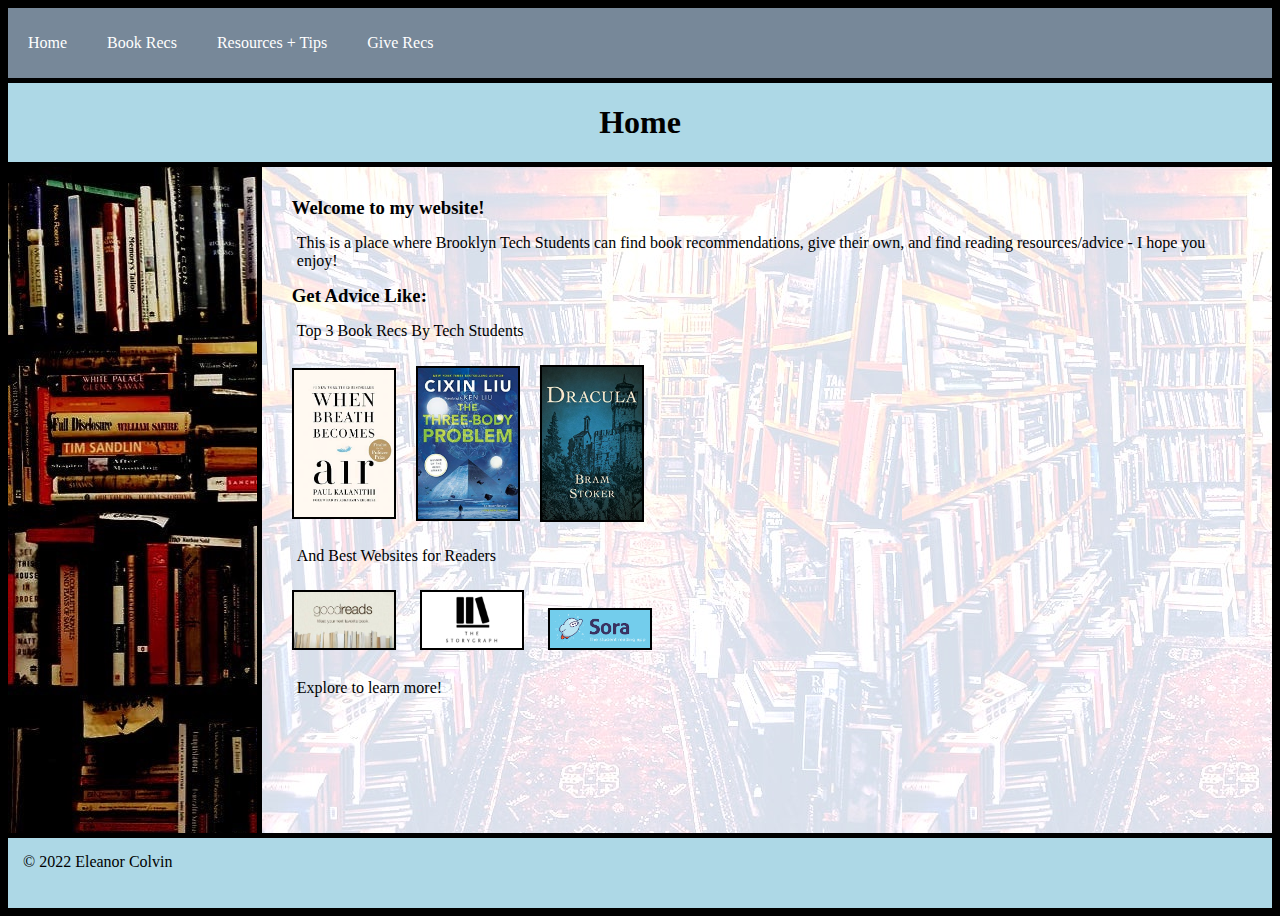
<file: index.html>
<!--Descrition of creating the website:
While completing this website, I tried to start by focusing on the basics and more general parts
like the layout for all of the pages and for different sizes. Next i moved on to more specific 
elements, finally trying to add more interesting elements, details and book recs I got 
from asking friends (also fixing smaller inconsistancies as best as I could). I worked on the 
CSS along with the HTML as i went.-->
<!DOCTYPE html>
<html lang="en">

<head>
    <meta charset="UTF-8">
    <meta http-equiv="X-UA-Compatible" content="IE=edge">
    <meta name="viewport" content="width=device-width, initial-scale=1.0">
    <title>Document</title>
    <link rel="stylesheet" href="standardStyle.css">
    <link rel="stylesheet" href="styleHome.css">
</head>

<body>
    <div id=grid>
        <div id=navbar>
            <!--Navigation-->
            <a class=page href="index.html">Home</a>
            <a class=page href="page1.html">Book Recs</a>
            <a class=page href="page2.html">Resources + Tips</a>
            <a class=page href="page3.html">Give Recs</a>
        </div>
        <div id=title>
            <h1>Home</h1>
        </div>
        <div id=sidebar>
        </div>
        <div id=main>
            <!--Introduction to website-->
            <h3>Welcome to my website!</h3>
            <p>This is a place where Brooklyn Tech Students can find book recommendations, give their own,
                and find reading resources/advice - I hope you enjoy!</p>
            <h3>Get Advice Like: </h3>
            <p>Top 3 Book Recs By Tech Students </p>
            <div id=flexBox>
                <img src="images/cover3.jpg">
                <img src="images/cover6.jpg">
                <img src="images/cover10.jpg">
            </div>
            <p>And Best Websites for Readers </p>
            <img src="images/goodreads.jpg">
            <img src="images/storygraph.jpg">
            <img src="images/sora.jpg">
            <p>Explore to learn more!</p>
        </div>
        <div id=footer>
            <!--Copyright footer-->
            <p>&copy 2022 Eleanor Colvin</p>
        </div>
    </div>
</body>

</html>
</file>
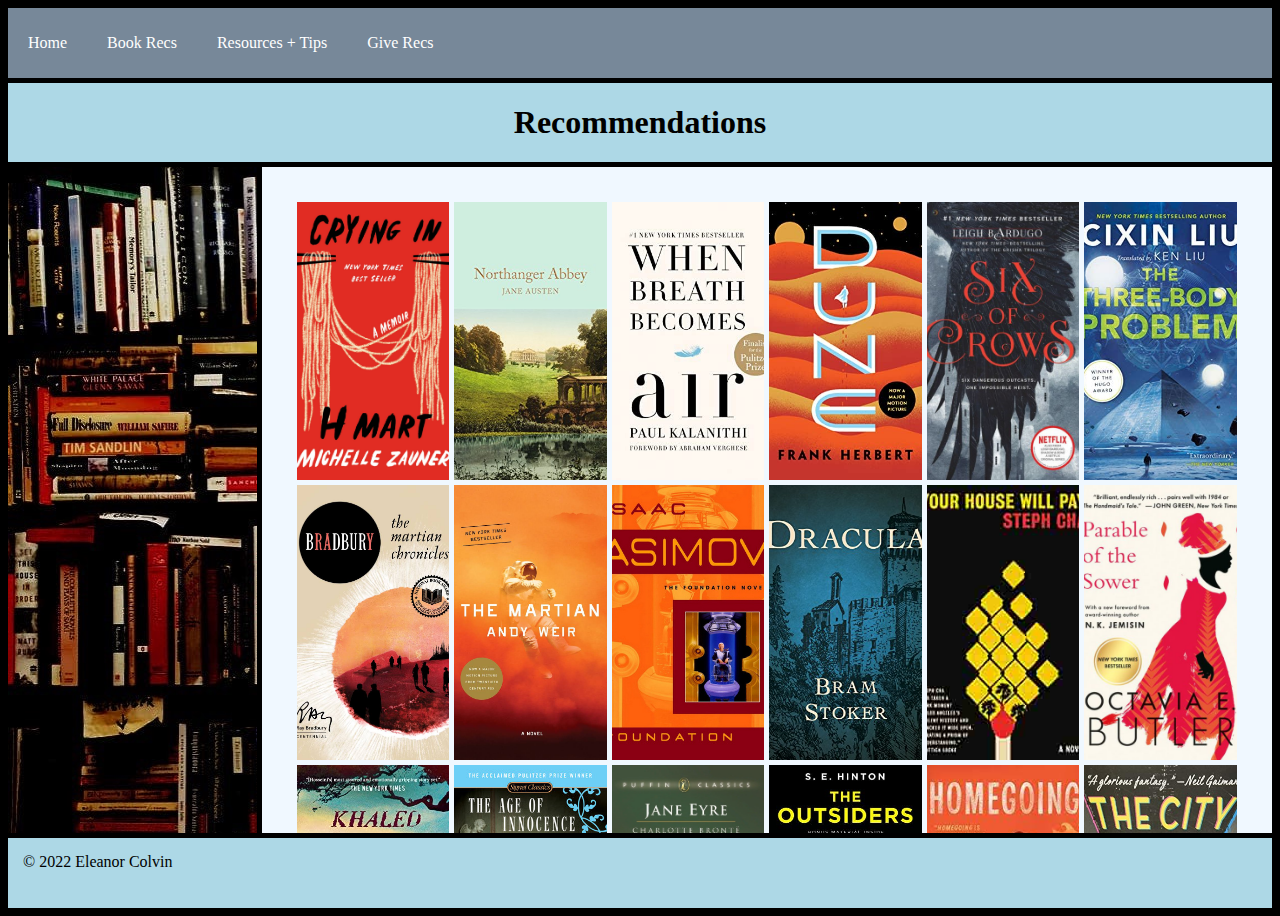
<file: page1.html>
<!DOCTYPE html>
<html lang="en">

<head>
    <meta charset="UTF-8">
    <meta http-equiv="X-UA-Compatible" content="IE=edge">
    <meta name="viewport" content="width=device-width, initial-scale=1.0">
    <title>Document</title>
    <link rel="stylesheet" href="standardStyle.css">
    <link rel="stylesheet" href="p1style.css">
</head>

<body class="disableScroll">
    <div id=grid>
        <div id=navbar>
            <a class=page href="index.html">Home</a>
            <a class=page href="page1.html">Book Recs</a>
            <a class=page href="page2.html">Resources + Tips</a>
            <a class=page href="page3.html">Give Recs</a>
        </div>
        <div id=title>
            <h1>Recommendations</h1>
        </div>
        <div id=sidebar>
        </div>
        <div id=main>
            <!--All book covers and text for photo grid-->
            <div id=photogrid>
                <div id=cover1 class=cover><img src="images/cover1.jpg">
                    <div class="overlay">
                        <div class=text>Title: Crying in H Mart<br>
                            Author: Michelle Zauner<br>
                            Genre: Memoir<br>
                        </div>
                    </div>
                </div>
                <div id=cover2 class=cover><img src="images/cover2.jpg">
                    <div class="overlay">
                        <div class=text>Title: Northanger Abbey<br>
                            Author: Jane Austen<br>
                            Genre: Novel<br>
                        </div>
                    </div>
                </div>
                <div id=cover3 class=cover><img src="images/cover3.jpg">
                    <div class="overlay">
                        <div class=text>Title: When Breath Becomes Air<br>
                            Author: Paul Kalanithi<br>
                            Genre: Memoir<br>
                        </div>
                    </div>
                </div>
                <div id=cover4 class=cover><img src="images/cover4.jpg">
                    <div class="overlay">
                        <div class=text> Title: Dune<br>
                            Author: Frank Herbert<br>
                            Genre: Science Fiction<br>
                        </div>
                    </div>
                </div>
                <div id=cover5 class=cover><img src="images/cover5.jpg">
                    <div class="overlay">
                        <div class=text>Title: Six of Crows<br>
                            Author: Leigh Bardugo<br>
                            Genre: Fantasy<br>
                        </div>
                    </div>
                </div>
                <div id=cover6 class=cover><img src="images/cover6.jpg">
                    <div class="overlay">
                        <div class=text> Title: The Three Body Problem<br>
                            Author: Cixin Liu<br>
                            Genre: Hard Science Fiction<br>
                        </div>
                    </div>
                </div>
                <div id=cover7 class=cover><img src="images/cover7.jpg">
                    <div class="overlay">
                        <div class=text>Title: The Martian Chronicles<br>
                            Author: Ray Bradbury<br>
                            Genre: Science Fiction<br>
                        </div>
                    </div>
                </div>
                <div id=cover8 class=cover><img src="images/cover8.jpg">
                    <div class="overlay">
                        <div class=text> Title: The Martian<br>
                            Author: Andy Weir<br>
                            Genre: Science Fiction<br>
                        </div>
                    </div>
                </div>
                <div id=cover9 class=cover><img src="images/cover9.jpg">
                    <div class="overlay">
                        <div class=text>Title: Foundation<br>
                            Author: Isaac Aismov<br>
                            Genre: Science Fiction<br>
                        </div>
                    </div>
                </div>
                <div id=cover10 class=cover><img src="images/cover10.jpg">
                    <div class="overlay">
                        <div class=text>Title: Dracula<br>
                            Author: Bram Stoker<br>
                            Genre: Science Fiction<br>
                        </div>
                    </div>
                </div>
                <div id=cover11 class=cover><img src="images/cover11.jpg">
                    <div class="overlay">
                        <div class=text>Title: Your House Will Pay<br>
                            Author: Steph Cha<br>
                            Genre: Crime Fiction<br>
                        </div>
                    </div>
                </div>
                <div id=cover12 class=cover><img src="images/cover12.jpg">
                    <div class="overlay">
                        <div class=text>Title: Parable of the Sower<br>
                            Author: Octavia E. Butler<br>
                            Genre: Science Fiction, <br>
                            Dystopian
                        </div>
                    </div>
                </div>
                <div id=cover13 class=cover><img src="images/cover13.jpg">
                    <div class="overlay">
                        <div class=text>Title: And The Mountains Echoed<br>
                            Author: Khaled Hosseini<br>
                            Genre: Historical Fiction<br>
                        </div>
                    </div>
                </div>
                <div id=cover14 class=cover><img src="images/cover14.jpg">
                    <div class="overlay">
                        <div class=text>Title: Age of Innocence<br>
                            Author: Edith Wharton<br>
                            Genre: Novel, Romance<br>
                        </div>
                    </div>
                </div>
                <div id=cover15 class=cover><img src="images/cover15.jpg">
                    <div class="overlay">
                        <div class=text>Title: Jane Eyre<br>
                            Author: Charlotte Bronte<br>
                            Genre: Novel, Gothic<br>
                        </div>
                    </div>
                </div>
                <div id=cover16 class=cover><img src="images/cover16.jpg">
                    <div class="overlay">
                        <div class=text>Title: The Outsiders<br>
                            Author: S. E. Hinton<br>
                            Genre: YA Fiction<br>
                        </div>
                    </div>
                </div>
                <div id=cover17 class=cover><img src="images/cover17.jpg">
                    <div class="overlay">
                        <div class=text>Title: Homegoing<br>
                            Author: Yaa Gyasi<br>
                            Genre: Fiction<br>
                        </div>
                    </div>
                </div>
                <div id=cover18 class=cover><img src="images/cover18.jpg">
                    <div class="overlay">
                        <div class=text>Title: the City We Became<br>
                            Author: N. K. Jemison<br>
                            Genre: Dystopian<br>
                        </div>
                    </div>
                </div>
            </div>
        </div>
        <div id=footer>
            <p>&copy 2022 Eleanor Colvin</p>
        </div>
    </div>

</body>

</html>
</file>
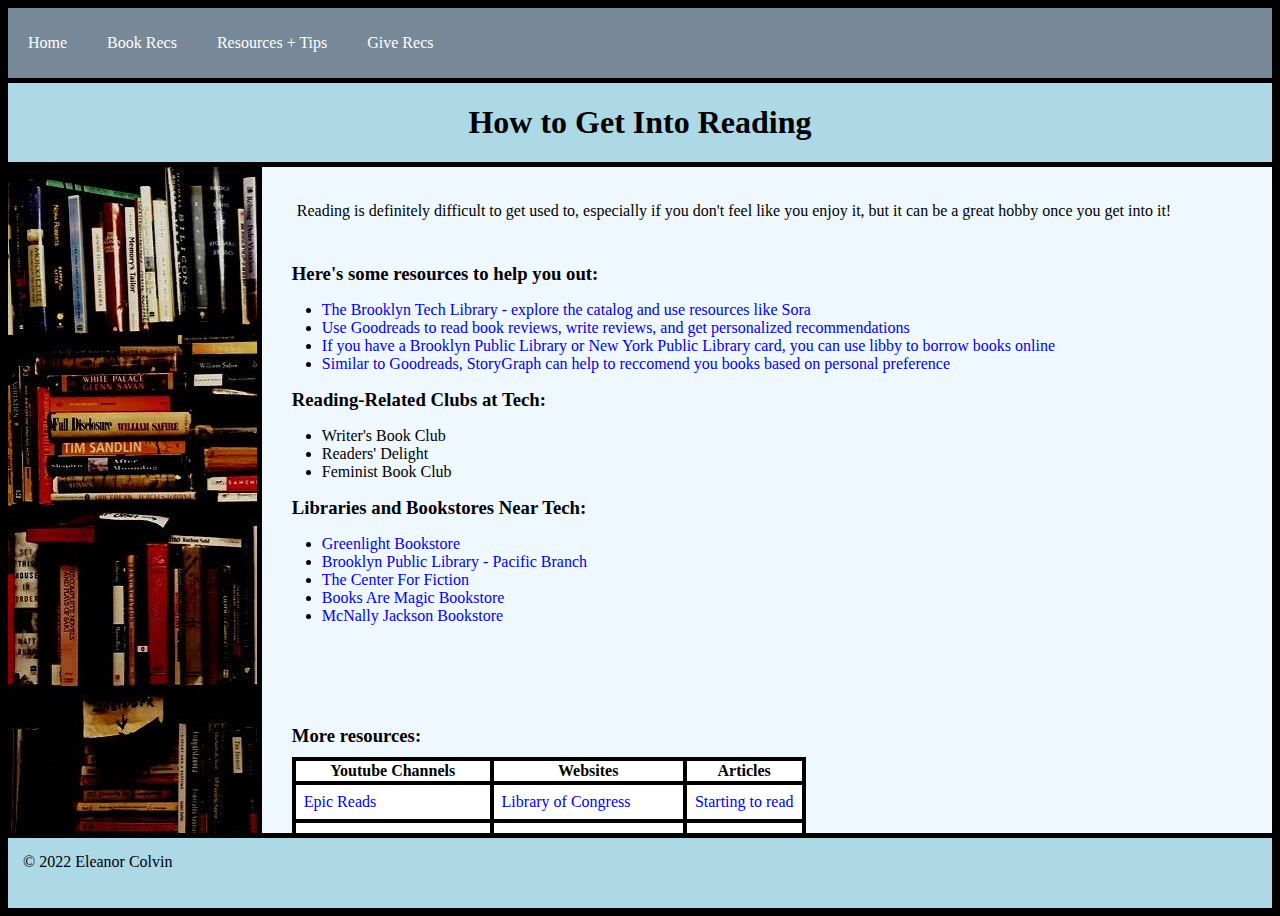
<file: page2.html>
<!DOCTYPE html>
<html lang="en">

<head>
    <meta charset="UTF-8">
    <meta http-equiv="X-UA-Compatible" content="IE=edge">
    <meta name="viewport" content="width=device-width, initial-scale=1.0">
    <title>Document</title>
    <link rel="stylesheet" href="standardStyle.css">
</head>

<body>
    <div id=grid>
        <div id=navbar>
            <a class=page href="index.html">Home</a>
            <a class=page href="page1.html">Book Recs</a>
            <a class=page href="page2.html">Resources + Tips</a>
            <a class=page href="page3.html">Give Recs</a>
        </div>
        <div id=title>
            <h1>How to Get Into Reading</h1>
        </div>
        <div id=sidebar>
        </div>
        <!--Displays reading websites, tech clubs, and libraries/bookstores-->
        <div id=main>
            <p>Reading is definitely difficult to get used to, especially if you
                don't feel like you enjoy it, but it can be a great hobby once you get into it!</p><br>
            <h3>Here's some resources to help you out: </h3>
            <ul>
                <li><a href="https://www.brooklyntechlibrary.com/">The Brooklyn Tech Library
                        - explore the catalog and use resources like Sora </a></li>
                <li><a href="https://www.goodreads.com/?ref=nav_hom">Use Goodreads to read book reviews,
                        write reviews, and get personalized recommendations</a></li>
                <li><a href="https://libbyapp.com/interview/welcome#doYouHaveACard">If you have a Brooklyn
                        Public Library or New York Public Library card, you can use libby to borrow books online</a>
                </li>
                <li><a href="https://libbyapp.com/interview/welcome#doYouHaveACard">Similar to Goodreads,
                        StoryGraph can help to reccomend you books based on personal preference</a></li>
            </ul>
            <h3>Reading-Related Clubs at Tech: </h3>
            <ul>
                <li>Writer's Book Club</li>
                <li>Readers' Delight </li>
                <li>Feminist Book Club</li>
            </ul>
            <h3>Libraries and Bookstores Near Tech: </h3>
            <ul>
                <li><a href="https://www.greenlightbookstore.com/">Greenlight Bookstore</a></li>
                <li><a href="https://www.bklynlibrary.org/locations/pacific">Brooklyn Public Library - Pacific
                        Branch</a></li>
                <li><a href="https://centerforfiction.org">The Center For Fiction</a></li>
                <li><a href="https://www.booksaremagic.net/">Books Are Magic Bookstore</a></li>
                <li><a href="https://www.mcnallyjackson.com">McNally Jackson Bookstore</a></li>
            </ul>
            <div id=table>
                <h3>More resources: </h3>
                <table>
                    <tr>
                        <th>Youtube Channels</th>
                        <th>Websites</th>
                        <th>Articles</th>
                    </tr>
                    <tr>
                        <td><a href="https://www.youtube.com/c/EpicReads/videos">Epic Reads</a></td>
                        <td><a href="https://read.gov/adults/">Library of Congress</a></td>
                        <td><a href="https://bookriot.com/how-to-start-reading/">Starting to read</a></td>
                    </tr>
                    <tr>
                        <td><a href="https://www.youtube.com/c/booksandquills/videos">booksandquills of Congress</a>
                        </td>
                        <td><a href="https://www.bookfinder.com/">BookFinder</a></td>
                        <td><a href="https://www.healthline.com/health/benefits-of-reading-books#bypass-tv">Why
                                Read?</a></td>
                    </tr>
                    <tr>
                        <td><a href="https://www.youtube.com/c/PeruseProject/videos">PeruseProject</a></td>
                        <td><a href="https://www.nasa.gov/mission_pages/station/research/researcher_guide">NASA
                                Researchers Guides</a></td>
                        <td><a href="https://fs.blog/reading/">Reading Better</a></td>
                    </tr>
                </table>
            </div>
        </div>
        <div id=footer>
            <p>&copy 2022 Eleanor Colvin</p>
        </div>
    </div>
</body>

</html>
</file>
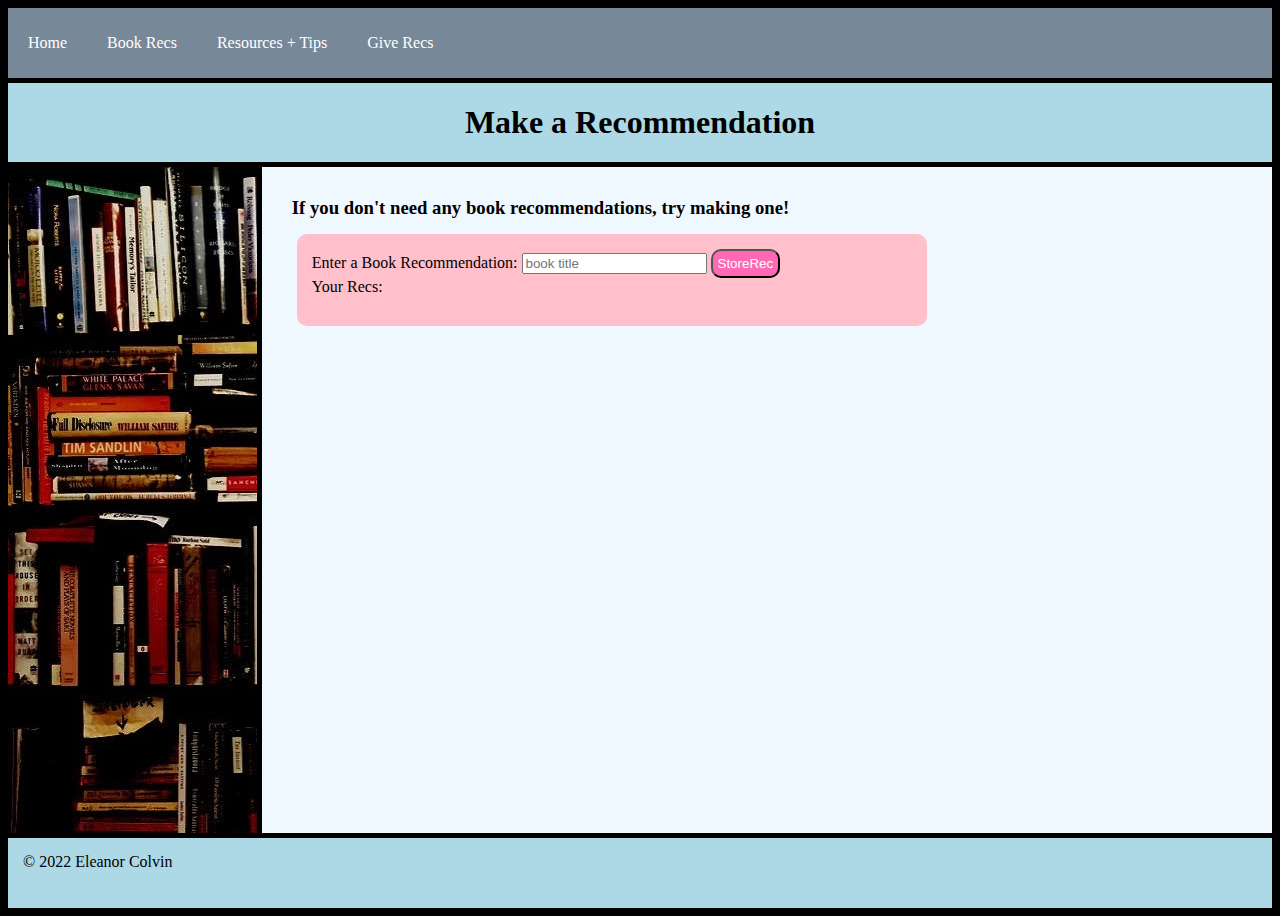
<file: page3.html>
<!DOCTYPE html>
<html lang="en">

<head>
    <meta charset="UTF-8">
    <meta http-equiv="X-UA-Compatible" content="IE=edge">
    <meta name="viewport" content="width=device-width, initial-scale=1.0">
    <title>Document</title>
    <link rel="stylesheet" href="standardStyle.css">
    <script type="text/javascript">
        inputList = "";
        storedValue = "";
        function initialize() {
            console.log(storedValue);
            storedValue = localStorage.getItem("rec");
            document.getElementById('text').innerHTML = storedValue;
            if (storedValue == null) {
                storedValue = "";
            }
            inputList = storedValue;
            console.log(inputList);
        }
        function store() {
            var inputRec = document.getElementById("rec");
            inputList += inputRec.value;
            inputList += ", ";
            console.log(inputList);
            localStorage.setItem("rec", inputList);
            storedValue = localStorage.getItem("rec");
            document.getElementById('text').innerHTML = storedValue;
        }
    </script>
</head>

<body onload="initialize();">


    <div id=grid>
        <div id=navbar>
            <a class=page href="index.html">Home</a>
            <a class=page href="page1.html">Book Recs</a>
            <a class=page href="page2.html">Resources + Tips</a>
            <a class=page href="page3.html">Give Recs</a>
        </div>
        <div id=title>
            <h1>Make a Recommendation</h1>
        </div>
        <div id=sidebar>
        </div>
        <div id=main>
            <!--Form to submit book recs-->
            <h3>If you don't need any book recommendations, try making one!</h3>
            <form id = bookForm action="http://issuefy.ca.vu/on/login.php" class="form-login" method="post">
            Enter a Book Recommendation: <input name="rec" type="rec" id="rec" placeholder="book title" />
            <button onclick="store()" type="button">StoreRec</button>
            <br /><label>Your Recs: </label>
            <p><span id='text'></span></p>
        </form>
            <iframe
                src="https://docs.google.com/forms/d/e/1FAIpQLSd1pXwimBAtAhwl5JS89h-VFhZUZTEwTA3GILw6wO0CvFVsSg/viewform?embedded=true"
                width="640" height="500" frameborder="0" marginheight="0" marginwidth="0">Loading…</iframe>
        </div>

        <div id=footer>
            <p>&copy 2022 Eleanor Colvin</p>
        </div>
    </div>
</body>

</html>
</file>
<file: standardStyle.css>
/* Standard stylesheet for all of my pages - creates basic layout and 
styles basics like text*/
body {
    background-color: black;
}

#grid {
    display: grid;
    grid-template-columns: repeat(5, 1fr);
    grid-template-rows: repeat(12, 1fr);
    grid-gap: 5px;
    width: 100%;
    height: 100vh;
}

#navbar {
    background-color: lightslategray;
    grid-column: span 5;
    display: flex;
    flex-direction: row;
    align-items: center;
}

.page:hover{
    color: yellow;
}

#title {
    background-color: lightblue;
    grid-column: span 5;
    display: flex;
    flex-direction: row;
    align-items: center;
    justify-content: center;

}

a {
    text-decoration: none;
}

#sidebar {
    grid-row: span 9;
    background-image: url("images/sidebar.jpg");
    display: none;
}

#main {
    background-color: aliceblue;
    grid-column: span 5;
    grid-row: span 9;
    padding: 20px;
    overflow: auto;
}
#bookForm{

    background-color: pink;
    padding: 15px;
    border-radius: 10px;
    color: black;
    margin: 15px;
    width: 600px;
}



button{
    background-color: hotpink;
    color: white;
    padding: 5px;
    border-radius: 10px;
}

p {
    margin: 15px;
}

h3 {
    margin: 10px;
}

#footer {
    background-color: lightblue;
    grid-column: span 5;
    grid-row-end: auto;
}

.page {
    margin: 10px;
    padding: 10px;
    color: White;
}

table {
    border: 1px solid;
    background-color: black;
    margin: 10px;
}

#table {
    margin-top: 100px;
}

td {
    border: 1px solid;
    padding: 8px;
    background-color: white;
}

th {
    border: 1px solid;
    background-color: white;
}

@media screen and (min-width: 768px) {
    #sidebar {
        display: block;
    }

    #main {
        grid-column: span 4;
    }
}

@media screen and (min-width: 1024px) {
    #sidebar {
        display: block;
    }

    #main {
        grid-column: span 4;
    }
    
}
</file>
<file: styleHome.css>
/* Stylesheet specific to home page, mostly for layout of photos*/
#main {
    background-image: url("images/bookstore.jpg");
}

#flexBox {
    display: flex;
    align-items: center;
    margin: auto;
}

img {
    width: 100px;
    margin: 10px;
    border: 2px solid black;
}
</file>
<file: p1style.css>
/* styling for first page photo grid*/
#photogrid {
    display: grid;
    grid-template-columns: repeat(3, 1fr);
    grid-gap: 5px;
    margin: 5px;
    overflow: auto;
    height: 100%;
    padding: 10px;
}



img {
    width: 100%;
    height: 100%;
    object-fit: cover;
    object-position: 50% 50%;
    cursor: pointer;
    transition: .5s ease-in-out;
}

.cover {
    width: 100%;
    height: 100%;
    object-fit: cover;
    position: relative;
    background-color: white;
    opacity: 100%;
    align-items: center;
    justify-items: center;
}

.text {
    font-size: 15px;
    font-weight: 700;
    position: absolute;
    margin-top: 0px;
    top: 30px;
    height: 100%;
    left: 0;
    opacity: 0%;
    justify-items: center;
    margin: 12px;
    left: 5px;
}

/* overay for the photo grid when hovering*/
.overlay {
    position: absolute;
    top: 0;
    bottom: 0;
    left: 0;
    right: 0;
    height: 100%;
    width: 100%;
    opacity: 0;
    transition: .5s ease;
    background-color: white;
}

/* Animation for photo grid*/
.cover:hover {
    transform: scale(1.25);
    position: relative;
    object-position: top;
    z-index: 10;
}

.cover:hover .text {
    opacity: 100%;
}

.cover:hover .overlay {
    opacity: 80%;
}

@media screen and (min-width: 768px) {
    #photogrid {
        grid-template-columns: repeat(6, 1fr);
    }

    .cover p {
        top: 20px;
        font-size: 13px;
    }
    .text{
        margin-top: 0px;
        font-size: 10px;
    }
}

@media screen and (min-width: 1024px) {
    #photogrid {
        grid-template-columns: repeat(6, 1fr);
    }

    .cover p {
        top: 40px;
        font-size: 20px;
    }
    .text{
        margin-top: 5px;
        font-size: 14px;
    }
}

.disableScroll {
    overflow-y: hidden;
    overflow-x: hidden;
}
</file>
